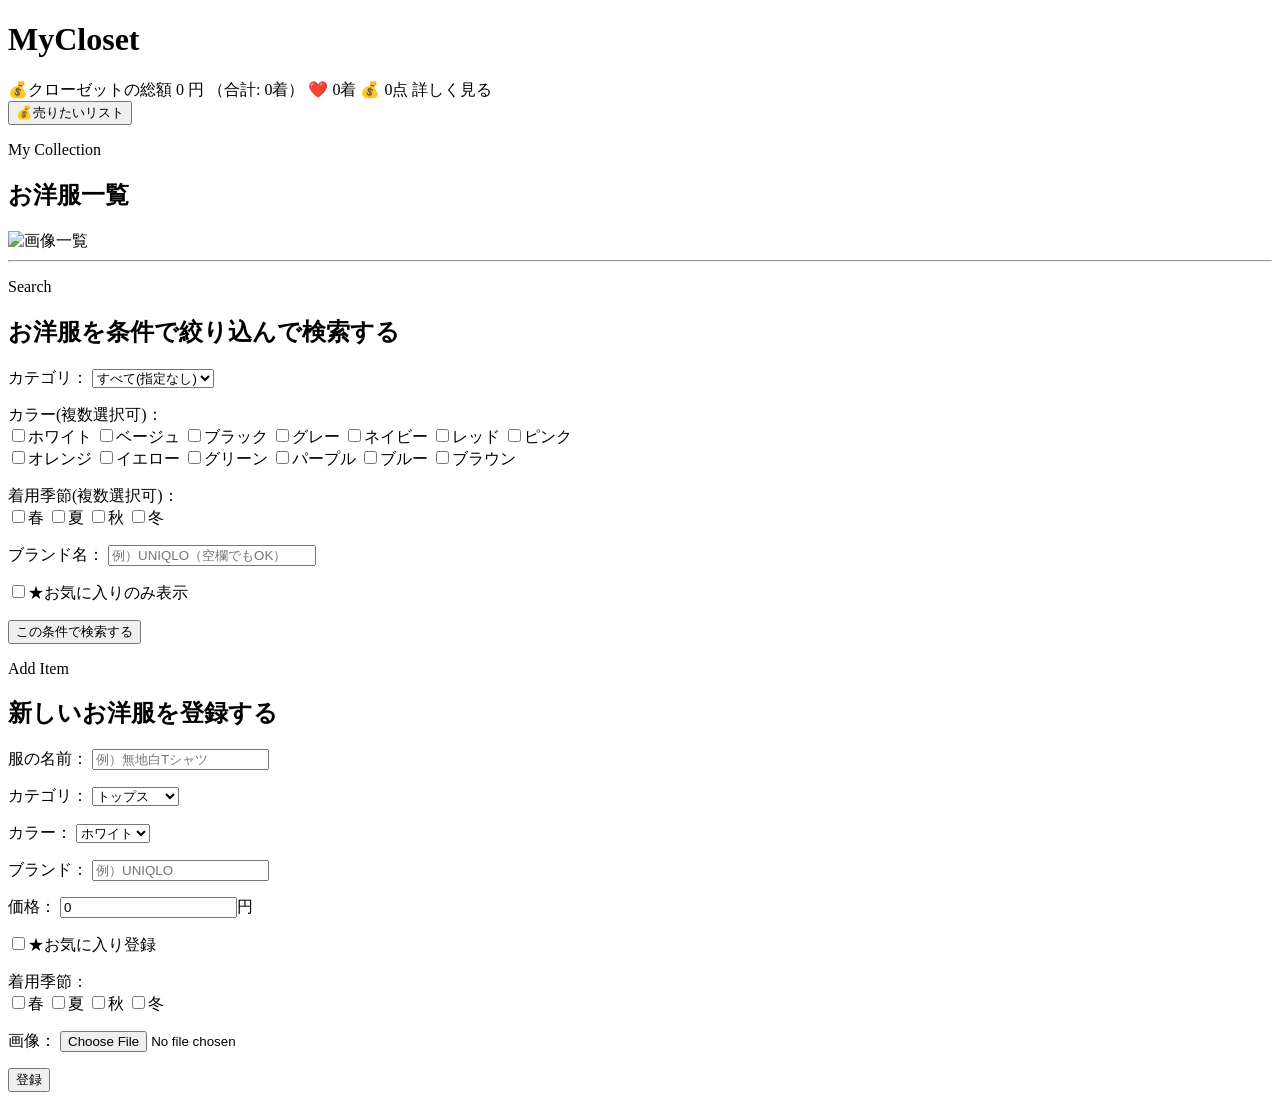
<file: src/main/resources/templates/index.html>
<!DOCTYPE html>
<html lang="ja" xmlns:th="http://www.thymeleaf.org">
<head>
<meta charset="UTF-8">
<link rel="stylesheet" th:href="@{/css/top.css}">
<title>トップページ</title>
</head>
<body>
	<header>
	<h1>MyCloset</h1>
	<!--display: inline-block: 横幅いっぱいに広がらず
	中の文字の長さに合わせて自動でコンパクトなサイズに-->
	<div class="closet-summary">
		<span class="summary-label">💰クローゼットの総額</span>

		<span class="summary-price" th:text="${totalPrice}">0</span>
		<span>円</span>

		<span>（合計:
			<span th:text="${totalCount}">0</span>着）
		</span>

		<span>❤️ <span th:text="${favoriteCount}">0</span>着</span>

		<span>💰 <span th:text="${sellCount}">0</span>点</span>

		<a th:href="@{/cloth/analyze}" class="summary-link">詳しく見る</a>
	</div>
	
	
	
<!--	<nav>タグ＝ページ移動のための大事なボタン-->
	<nav>
		<a th:href="@{/cloth/sell-list}">
		<button type="button">
			 💰売りたいリスト
		</button>
		</a>
	</nav>
	</header>
<!--1つ目の大きな div 箱：「お洋服一覧」というエリア全体を包む箱
	2つ目の小さな div 箱（th:each がついている方）： 服1着分のデータ（画像など）
	を1つのセットとして包む箱。服が3着ある＝この小さな箱が3個自動で出来る。-->
	
	<section class="closet-section">
		<div class="section-title">
			<p class="section-subtitle">My Collection</p>
			<h2>お洋服一覧</h2>
		</div>
<!--		th:each のおかげで、画像とボタンがセットで人数分用意される。-->
<div class="cloth-grid">
	<div class="cloth-card" th:each="cloth : ${clothes}">
<!--	max-width（最大の横幅）-->
<!--★ブラウザから /uploads/** というURLでアクセスが来たら、
	パソコン内の C:/Users/zd2U08/uploads/ フォルダの画像を見せてあげてね！」]
	=設定をWebMvcConfigurerでしてる 
	この設定で指定するURLの文字（/uploads）は自分で決められますが、
	決めたらHTML側もその名前に合わせる必要があります。-->
<!--@{/uploads/...} ：「/uploads/ というフォルダのURLを作ってね」-->
<!--@{  /URLの固定の部分/ {好きなあだ名} ( 好きなあだ名 = ${Javaの変数} )  }-->
<!--@{ ... } ：「今からURLを組み立てるよ！」の合図-->
<!--/uploads/ ：ここは全員共通の固定の文字-->
<!--{aaa} ：後から変数をはめ込むための「空箱」-->
<!--(aaa=${cloth.imageName}) ：「空箱 aaa に、DBから取ってきたファイル名を入れてね」という指示-->
<!--${cloth.imageName}=DBのimage_name受け取れる-->
	<a th:href="@{/cloth/detail/{id}(id=${cloth.id})}">		
	<img th:src="@{/uploads/{aaa}(aaa=${cloth.imageName})}" 
		alt="画像一覧"  />
	</a>

			</div>
		</div>
	</section>
	
	 <hr />
	
<!--	 <div> タグは「ただの透明な箱」＝が麺大きくブロック分けしたいとき使う
	画面のレイアウトを「左側エリア」と「右側エリア」に分けたいときやパーツをグループごとにガバッとまとめて四角い箱に入れたいときに使います-->
	 
<section class="form-section">
	<div class="section-title">
		<p class="section-subtitle">Search</p>
		<h2>お洋服を条件で絞り込んで検索する</h2>
	</div>
<!--onsubmit="...": 送信ボタンおされたら""の中身を実行してね(HTMLの決まり文句)-->
<!--return ...：関数の結果(true or false)をここに返してね、という命令(JSの決まり文句)-->
<!--validateSearchForm()：自由な関数名-->
<div class="form-card">
	<form action="/search" method="get" onsubmit="return validateSearchForm()">
		<p>
			<label>カテゴリ：</label>
				<select name="category">
<!--	value="": これが選ばれた時は、中身は空っぽ（指定なし）のデータを送る-->
					<option value="">すべて(指定なし)</option>
					<option value="tops">トップス</option>
					<option value="pants">パンツ</option>
					<option value="skirt">スカート</option>
					<option value="onepiece">ワンピース</option>						
					<option value="outer">アウター</option>
					<option value="shoes">シューズ</option>
					<option value="bag">バッグ</option>	
					<option value="others">その他</option>					
				</select>
		</p>
		<p>
			<label>カラー(複数選択可)：</label><br/>
<!--		全体を <label>〜</label> で囲むことで、「ホワイト」という文字を
			クリックしてもチェックボックスにチェックが入る-->
				<label><input type="checkbox" name="colors" value="white"/>ホワイト</label>
				<label><input type="checkbox" name="colors" value="beige" />ベージュ</label>
				<label><input type="checkbox" name="colors" value="black" />ブラック</label>
				<label><input type="checkbox" name="colors" value="gray" />グレー</label>
				<label><input type="checkbox" name="colors" value="navy" />ネイビー</label>
				<label><input type="checkbox" name="colors" value="red" />レッド</label>
				<label><input type="checkbox" name="colors" value="pink" />ピンク</label><br/>
				<label><input type="checkbox" name="colors" value="orange" />オレンジ</label>
				<label><input type="checkbox" name="colors" value="yellow" />イエロー</label>
				<label><input type="checkbox" name="colors" value="green" />グリーン</label>
				<label><input type="checkbox" name="colors" value="purple" />パープル</label>
				<label><input type="checkbox" name="colors" value="blue" />ブルー</label>
				<label><input type="checkbox" name="colors" value="brown" />ブラウン</label>																
		</p>
		<p>
			<label >着用季節(複数選択可)：</label><br/>
				<label><input type="checkbox" name="seasons" value="IsSpring" />春</label>
			     <label><input type="checkbox" name="seasons" value="IsSummer" />夏</label>
			     <label><input type="checkbox" name="seasons" value="IsAutumn" />秋</label>
			     <label><input type="checkbox" name="seasons" value="IsWinter" />冬</label>
		</p>
		<p>
			<label>ブランド名：</label>
			<input type="text" name="brand" placeholder="例）UNIQLO（空欄でもOK）"style="width: 200px;"  />
		</p>
		<p>
			<label >
				<input type="checkbox" name="isFavorite" value="true" />★お気に入りのみ表示
			</label>
		</p>
					
			<button type="submit">この条件で検索する</button>
		</form>
	 </div>
	</section>
	
	
	<section class="form-section">
		<div class="section-title">
			<p class="section-subtitle">Add Item</p>
	 	<h2>新しいお洋服を登録する</h2>
		</div>
<!--enctype="multipart/form-data" =文字だけじゃなくて画像ファイルも一緒に送る合図-->
<!--フォーム送信したときに /add というURLへ送る-->
	<div class="form-card">
		<form action="/add" method="post" enctype="multipart/form-data">
<!--	labelタグで囲むことによって入力画面やチェックボックス枠と文字を結び付け、どっちをクリックしても
		反応するようになる＝人間にとって「押しやすい親切な画面」にするために、文字とボタンをグループ化-->
			<p><label>服の名前：</label>
				<input type="text" name="name" placeholder="例）無地白Tシャツ"/>
			</p>
<!--		pタグ内は改行されない・<p> タグは「文章の段落」前後に少し広めの空白が自動で入る-->
			<p>
				<label>カテゴリ：</label>
				<select name="category">
					<option value="tops">トップス</option>
					<option value="pants">パンツ</option>
					<option value="skirt">スカート</option>
					<option value="onepiece">ワンピース</option>
					<option value="outer">アウター</option>
					<option value="shoes">シューズ</option>
					<option value="bag">バッグ</option>
					<option value="others">その他</option>
				</select>
			</p>
			<p>
				<label>カラー：</label>
				<select name="color">
					<option value="white">ホワイト</option>
					<option value="beige">ベージュ</option>
					<option value="black">ブラック</option>
					<option value="gray">グレー</option>
					<option value="navy">ネイビー</option>
					<option value="red">レッド</option>
					<option value="pink">ピンク</option>
					<option value="orange">オレンジ</option>
					<option value="yellow">イエロー</option>
					<option value="green">グリーン</option>
					<option value="purple">パープル</option>
					<option value="blue">ブルー</option>
					<option value="brown">ブラウン</option>
				</select>
			</p>
			<p>
				<label>ブランド：</label>
				<input type="text" name="brand" placeholder="例）UNIQLO"/>
			</p>
			<p>
				<label>価格：</label>
<!--	int priceだからここは数字のみ-->
				<input type="number"id="clothPrice" name="price" value="0" min="0"/>円
			</p>
			
			<p>
				<label>
					<input type="checkbox" name="favorite" value="true"/>★お気に入り登録
				</label>
			</p>
			<p>
				<label>着用季節：</label><br/>
<!--	value=trueはチェック入ったらtrueで送られる-->
				<label><input type="checkbox" name="spring" value="true"/>春</label>
				<label><input type="checkbox" name="summer" value="true"/>夏</label>
				<label><input type="checkbox" name="autumn" value="true"/>秋</label>
				<label><input type="checkbox" name="winter" value="true"/>冬</label>
			</p>
			<p>
				<label>画像：</label>
				<input type="file" name="clothImage" accept="image/*"required />
			</p>
	
			<p>
			<input type="submit" value="登録" />
			</p>
	
		</form>
	</div>
	</section>
	
	<script>
		//function：今から関数を作るというJSの宣言-
		function validateSearchForm(){
	//①画面から入力されたデータを集める
		
		//(1)selectタグの選ばれている値
		
		//const 〇〇: 変数作る宣言（JS）
		//★selectタグで、name属性がcategoryの要素を取得
		//'select[name="category"]'：selectタグ　かつ　name="category"を持つ要素
		//全体が 1つの文字列 だから、外側を ' ' で囲ってる (JavaScriptに対して「ここからここまでが、
		//探してほしいCSSの条件だよ」と伝える)
		//内側の " "（ダブル）：CSSのルールの中で「colors という名前（文字列）」を指定
		//document.querySelector(...): 「HTMLの中から指定の部品（タグ）を探して！」という命令
		//→JavaScriptが最初から持っている機能（メソッド）
		//document → HTML全体  
		//querySelector():最初に見つけた単一のオブジェクト取ってくる←document持ってるメソッド(JS)
		//.value：プロパティ＝そのオブジェクトが持っている「データ（中身）」
		//今選ばれている選択肢を抜き取ってcategoryという箱に入れてる（const category = select.value;）
		//→valueは単一オブジェクトに使える
		const category=document.querySelector('select[name="category"]').value;
		
		//(2)チェックボックスでチェックは入ってるものを全部集める
		
		//querySelectorAll():見つかったもの全部（要素の詰まったリスト)全部とってくる
		//:checked＝name="colors"からチェックがついてるものだけに絞れる
		//→JavaScript独自の機能ではなく、CSSのルール（セレクター）＝''のなかに書く
		const colors = document.querySelectorAll('input[name="colors"]:checked');
		/*テスト用： チェックされたものを1つずつ取り出して処理する
		colors.forEach(input => {
		    console.log(input.value); // これでチェックされた値が順番に表示される！
		});*/
		const seasons =document.querySelectorAll('input[name="seasons"]:checked');	
		
		//(3)文字入力欄（文字の前後の余計なスペースを .trim() で削る）
		//.trim()：文字列（テキスト）の「前後に勝手に入っちゃった不要なスペース(空白)を自動で消してくれるメソッド
		//→文字列専用のメソッドである （jsメソッド）
		const brand = document.querySelector('input[name="brand"]').value.trim();
		
		//(4)お気に入りのチェック状態
		const isFavorite = document.querySelector('input[name="isFavorite"]:checked');
		
	// 2. 「すべての条件が未入力・未選択」かどうかを判定する
		// && は「〜かつ〜」という意味です
		//===（厳密等価）：型も中身も完全に一致しているかを見る
		//.length：配列が空かどうかを調べるには、配列の長さ（要素の数）を見るの確実
		//category === "" ＝：カテゴリが未選択（空っぽ）
		//&& colors.length === 0 ：なおかつ、色のチェック件数が0件
		//&& seasons.length === 0 ＝：なおかつ、季節のチェック件数が0件
		//&& !isFavorite ：　なおかつ、お気に入りにチェックが入っていない（! は「〜ではない」の否定）
		if (category === "" && colors.length === 0 
			&& seasons.length === 0 && brand === "" && !isFavorite) {
				// ポップアップで警告を出す
				//alert() は JavaScriptのメソッド（関数）
				//関数（Function）： 命令をひとまとめにしたもの（例：○○() ）。
				//メソッド（Method）： オブジェクト（モノやデータ）に所属している関数のこと。
				alert("検索条件を最低1つは選択、または入力してください");
				//falseを返すと、Java（サーバー）への送信をストップします！
				return false;
			}
			//どれか1つでも入力されていれば、無事に検索を実行（送信）
			return true;
		}
	</script>
</body>
</html>
</file>
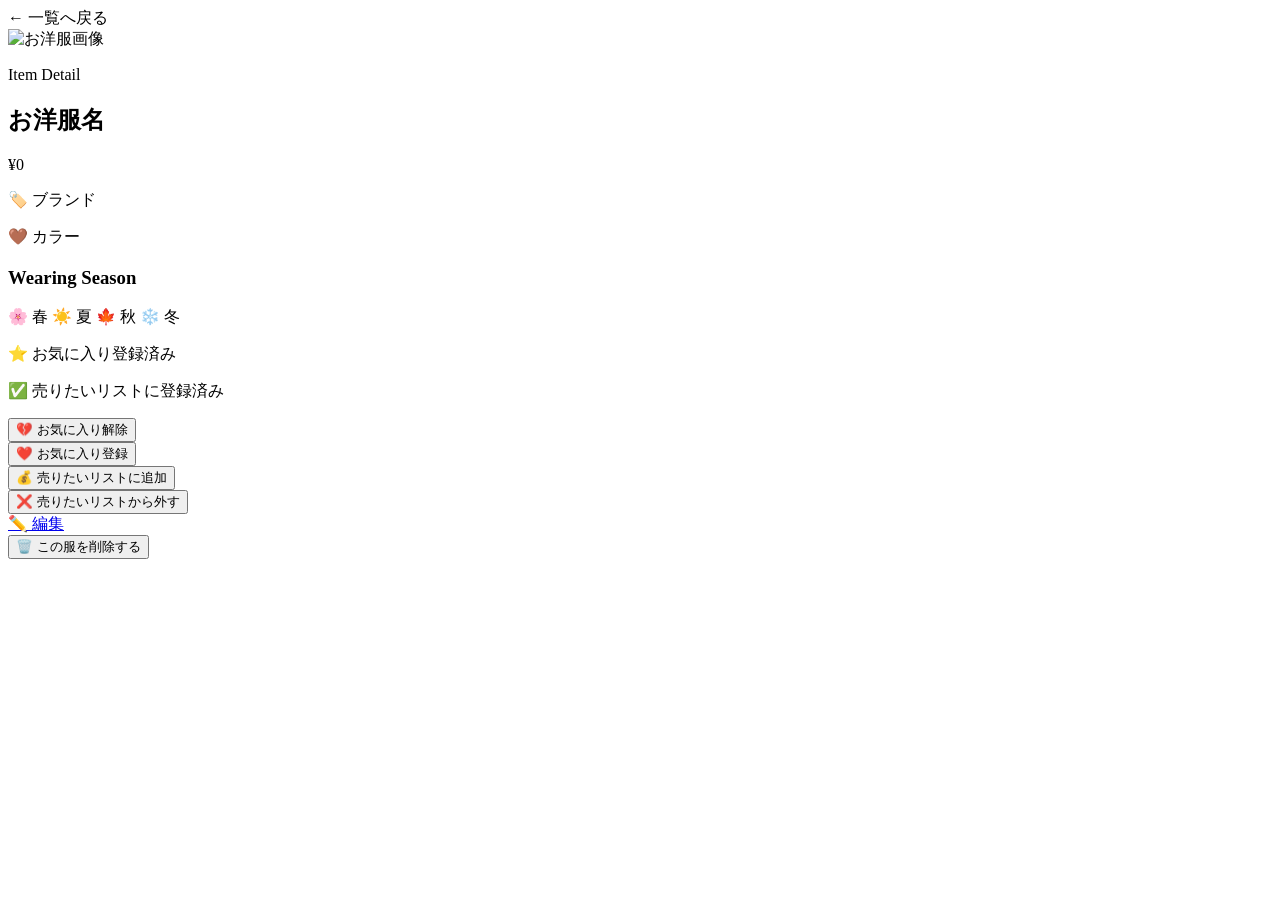
<file: src/main/resources/templates/cloth-detail.html>
<!DOCTYPE html>
<html lang="ja" xmlns:th="http://www.thymeleaf.org">
<head>
<meta charset="UTF-8">
<link rel="stylesheet" th:href="@{/css/detail.css}">
<title>服の詳細ページ</title>
</head>
<body>

	<div class="detail-page">

		<a th:href="@{/cloth}" class="back-link">← 一覧へ戻る</a>

		<section class="detail-card">

			<div class="image-area">
				<img th:src="@{/uploads/{img}(img=${cloth.imageName})}" alt="お洋服画像">
			</div>

			<div class="info-area">

				<p class="page-subtitle">Item Detail</p>
				<h1 th:text="${cloth.name}">お洋服名</h1>

				<div class="price">
					¥<span th:text="${cloth.price}">0</span>
				</div>

				<div class="info-list">
					<p>🏷️ <span>ブランド</span><strong th:text="${cloth.brand}"></strong></p>
					<p>🤎 <span>カラー</span><strong th:text="${cloth.color}"></strong></p>
				</div>

				<div class="season-box">
					<h3>Wearing Season</h3>
					<div class="season-tags">
						<span th:if="${cloth.spring}">🌸 春</span>
						<span th:if="${cloth.summer}">☀️ 夏</span>
						<span th:if="${cloth.autumn}">🍁 秋</span>
						<span th:if="${cloth.winter}">❄️ 冬</span>
					</div>
				</div>

				<p class="status-text" th:if="${cloth.favorite}">
					⭐ お気に入り登録済み
				</p>

				<p class="status-text" th:if="${cloth.sell}">
					✅ 売りたいリストに登録済み
				</p>

				<div class="button-area">

					<form th:if="${cloth.favorite}"
						  th:action="@{/cloth/unfavorite/{id}(id=${cloth.id})}"
						  method="post">
						<button type="submit" class="sub-btn">💔 お気に入り解除</button>
					</form>

					<form th:unless="${cloth.favorite}"
						  th:action="@{/cloth/favorite/{id}(id=${cloth.id})}"
						  method="post">
						<button type="submit" class="main-btn">❤️ お気に入り登録</button>
					</form>

					<form th:if="${!cloth.sell}"
						  th:action="@{/cloth/sell/{id}(id=${cloth.id})}"
						  method="post">
						<button type="submit" class="main-btn">💰 売りたいリストに追加</button>
					</form>

					<form th:if="${cloth.sell}"
						  th:action="@{/cloth/unsell/{id}(id=${cloth.id})}"
						  method="post">
						<button type="submit" class="sub-btn">❌ 売りたいリストから外す</button>
					</form>

					<a href="#" class="edit-link">✏️ 編集</a>

					<form th:action="@{/delete/{id}(id=${cloth.id})}"
						  method="post"
						  onsubmit="return confirm('本当に削除しますか？')">
						<button type="submit" class="delete-btn">🗑️ この服を削除する</button>
					</form>

				</div>

			</div>

		</section>

	</div>

</body>
</html>
</file>
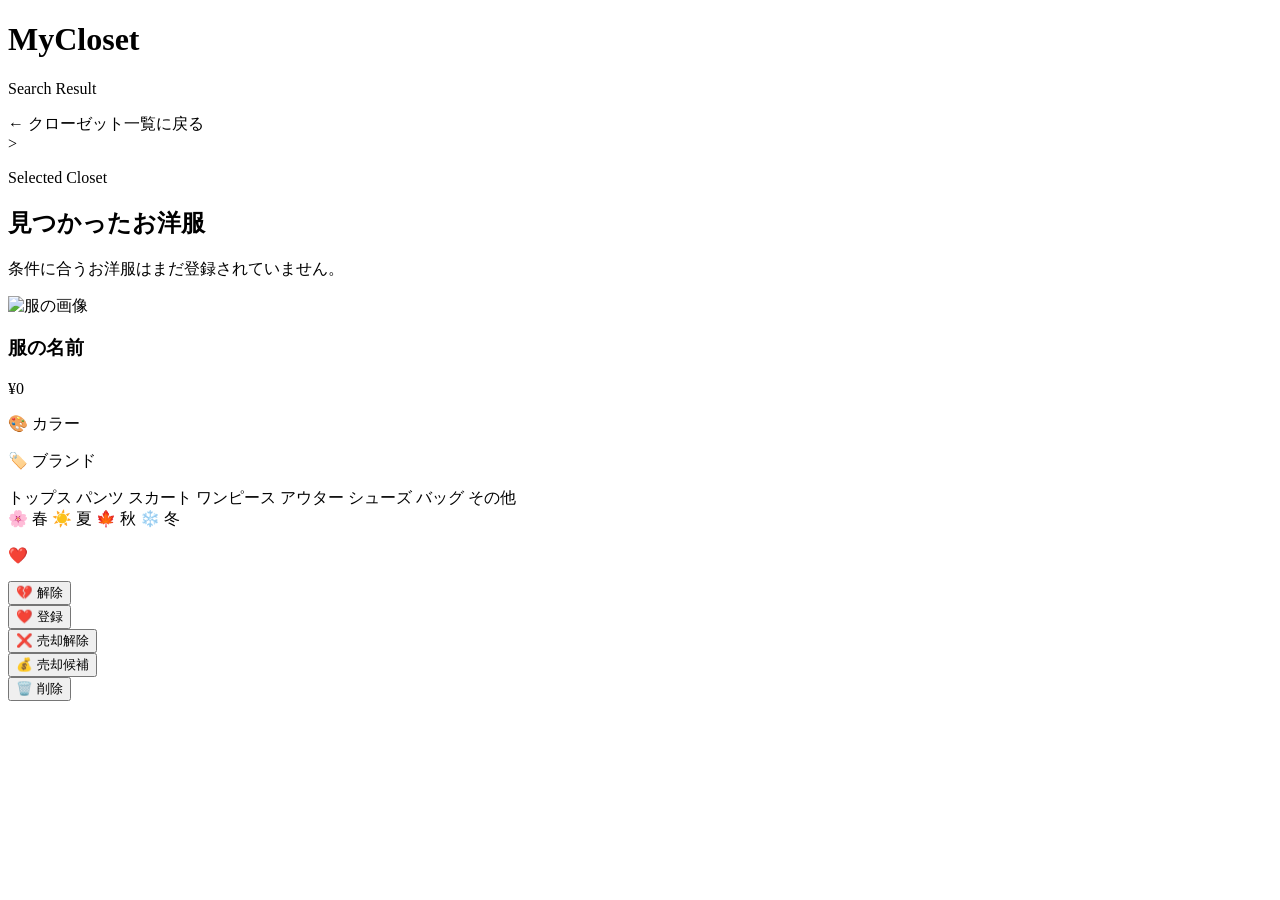
<file: src/main/resources/templates/search-result.html>
<!DOCTYPE html>
<html lang="ja" xmlns:th="http://www.thymeleaf.org">
<head>
<link rel="stylesheet" th:href="@{/css/search.css}">
<meta charset="UTF-8">
<title>検索結果一覧</title>
</head>
<body>
	<header class="result-header">
		<h1>MyCloset</h1>
		<p>Search Result</p>
<!--	nav =(ナビゲーション：ページ移動の案内所）-->
	<nav>
	<a th:href="@{/cloth}" class="back-btn">← クローゼット一覧に戻る</a>
	</nav>>
	</header>

<section class="result-section">
	<div  class="section-title">
	<p class="section-subtitle">Selected Closet</p>
		<h2>見つかったお洋服</h2>
	</div>
<!--th:if="..."：条件が正しい(true)=この<div>全体を表示する-->
<!--${#lists.isEmpty(clothes)}：clothes(服のリストデータ)が空(empty)かどうかをチェック-->
<!--	#lists=Thymeleafが最初から用意してくれている(ユーティリティオブジェクト)-->
<!--　　${}=model.addAttribute("clothes", ...)のclothes表示のため-->
	<div class="empty-card" th:if="${#lists.isEmpty(clothes)}">
		<p>条件に合うお洋服はまだ登録されていません。</p>
	</div>
<!-- th:unless="..."：th:ifの真逆で、条件が「成り立たない(false)」時表示-->
<!--もし服のリストが空っぽではない（＝データが1件以上ある）なら、以下の処理をする」-->
	<div class="result-grid" th:unless="${#lists.isEmpty(clothes)}">
<!--	th:each="個別名 : ${リスト名}"：javaでいうfor文（繰り返し処理-->
	<div class="result-card" th:each="cloth : ${clothes}">

<!--	ブラウザ（ChromeやSafariなど）に対して、「この画像が欲しければ、
		このURL（住所）にアクセスして画像をとってきてね」と指示を出している-->
		<a th:href="@{/cloth/detail/{id}(id=${cloth.id})}" class="image-link">
		<img th:src="@{/uploads/{aaa}(aaa=${cloth.imageName})}" alt="服の画像">
		</a>
		
	<div class="card-info">
		<h3>
			<span th:text="${cloth.name}">服の名前</span>
		</h3>

		<p class="price">
			¥<span th:text="${cloth.price}">0</span>
		</p>

						<div class="mini-info">
							<p>🎨 <span th:text="${cloth.color}">カラー</span></p>
							<p>🏷️ <span th:text="${cloth.brand}">ブランド</span></p>
						</div>

						<div class="tag-area">
							<span th:if="${cloth.category == 'tops'}">トップス</span>
							<span th:if="${cloth.category == 'pants'}">パンツ</span>
							<span th:if="${cloth.category == 'skirt'}">スカート</span>
							<span th:if="${cloth.category == 'onepiece'}">ワンピース</span>
							<span th:if="${cloth.category == 'outer'}">アウター</span>
							<span th:if="${cloth.category == 'shoes'}">シューズ</span>
							<span th:if="${cloth.category == 'bag'}">バッグ</span>
							<span th:if="${cloth.category == 'others'}">その他</span>
						</div>

						<div class="season-tags">
							<span th:if="${cloth.spring}">🌸 春</span>
							<span th:if="${cloth.summer}">☀️ 夏</span>
							<span th:if="${cloth.autumn}">🍁 秋</span>
							<span th:if="${cloth.winter}">❄️ 冬</span>
						</div>

						<p class="favorite-text">
							❤️ <span th:text="${cloth.favorite ? 'お気に入り登録済み' : '未登録'}"></span>
						</p>

						<div class="button-area">

							<form th:if="${cloth.favorite}"
								  th:action="@{/cloth/unfavorite/{id}(id=${cloth.id})}"
								  method="post">
								<button type="submit" class="sub-btn">💔 解除</button>
							</form>

							<form th:unless="${cloth.favorite}"
								  th:action="@{/cloth/favorite/{id}(id=${cloth.id})}"
								  method="post">
								<button type="submit" class="main-btn">❤️ 登録</button>
							</form>

							<form th:if="${cloth.sell}"
								  th:action="@{/cloth/unsell/{id}(id=${cloth.id})}"
								  method="post">
								<button type="submit" class="sub-btn">❌ 売却解除</button>
							</form>

							<form th:unless="${cloth.sell}"
								  th:action="@{/cloth/sell/{id}(id=${cloth.id})}"
								  method="post">
								<button type="submit" class="main-btn">💰 売却候補</button>
							</form>

							<form th:action="@{/delete/{id}(id=${cloth.id})}"
								  method="post"
								  onsubmit="return confirm('本当に削除しますか？')">
								<button type="submit" class="delete-btn">🗑️ 削除</button>
							</form>

						</div>
					</div>
				</div>
			</div>
		</section>

		</body>
</file>
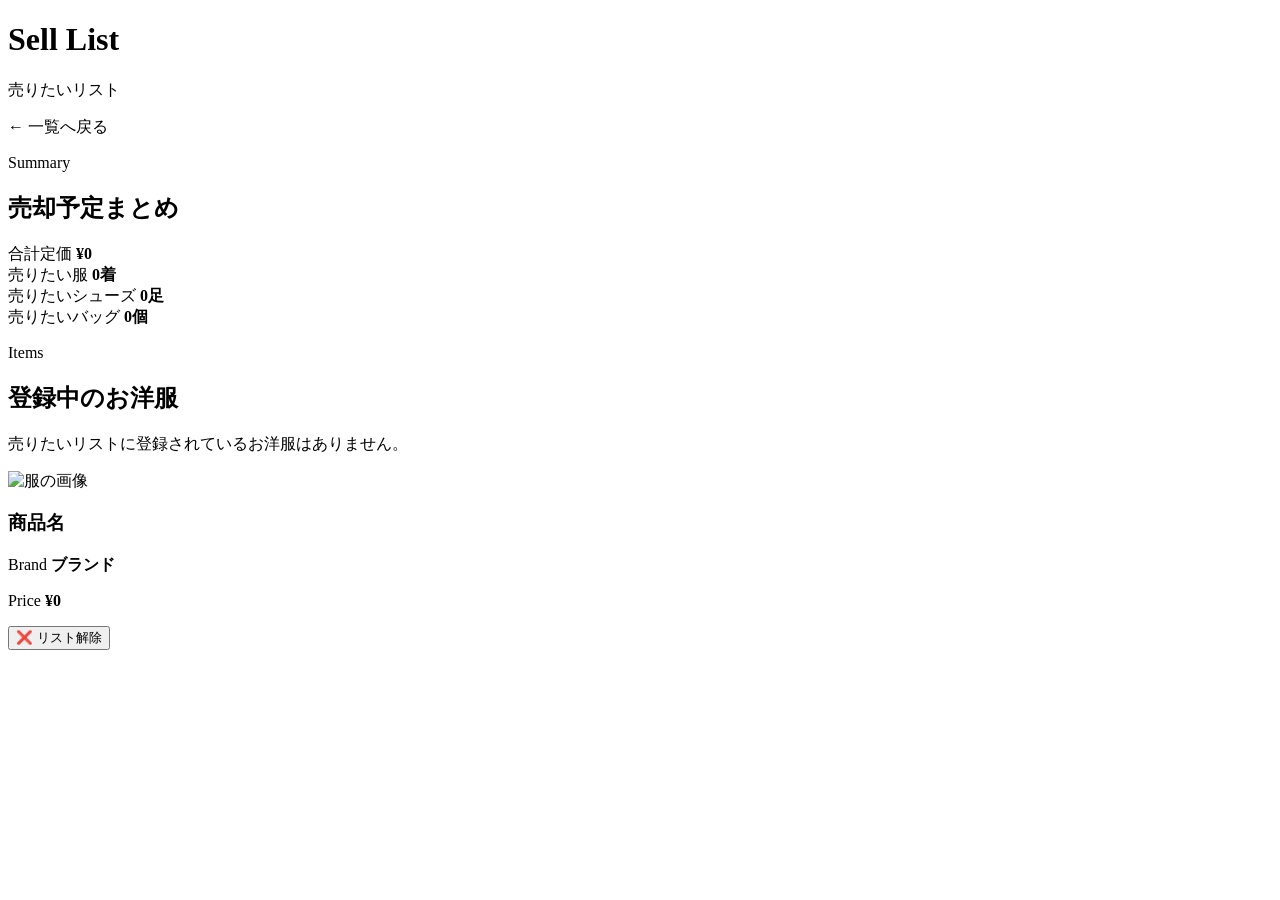
<file: src/main/resources/templates/sell-list.html>
<!DOCTYPE html>
<html lang="ja" xmlns:th="http://www.thymeleaf.org">
<head>
<meta charset="UTF-8">
<link rel="stylesheet" th:href="@{/css/sell-list.css}">
<title>売りたいリスト</title>
</head>
<body>


	<header class="sell-header">
		<h1>Sell List</h1>
		<p>売りたいリスト</p>
		<a th:href="@{/cloth}" class="back-link">← 一覧へ戻る</a>
	</header>

	<main class="sell-page">

		<section class="summary-card">
			<div class="section-title">
				<p class="section-subtitle">Summary</p>
				<h2>売却予定まとめ</h2>
			</div>

			<div class="summary-grid">
				<div class="summary-item">
					<span>合計定価</span>
					<strong>¥<span th:text="${totalPrice}">0</span></strong>
				</div>

				<div class="summary-item" th:if="${topsCount > 0}">
					<span>売りたい服</span>
					<strong><span th:text="${topsCount}">0</span>着</strong>
				</div>

				<div class="summary-item" th:if="${shoesCount > 0}">
					<span>売りたいシューズ</span>
					<strong><span th:text="${shoesCount}">0</span>足</strong>
				</div>

				<div class="summary-item" th:if="${bagCount > 0}">
					<span>売りたいバッグ</span>
					<strong><span th:text="${bagCount}">0</span>個</strong>
				</div>
			</div>
		</section>

		<section class="sell-section">
			<div class="section-title">
				<p class="section-subtitle">Items</p>
				<h2>登録中のお洋服</h2>
			</div>

			<div class="empty-card" th:if="${#lists.isEmpty(sellClothes)}">
				<p>売りたいリストに登録されているお洋服はありません。</p>
			</div>

			<div class="sell-grid" th:unless="${#lists.isEmpty(sellClothes)}">
				<div class="sell-card" th:each="cloth : ${sellClothes}">

					<a th:href="@{/cloth/detail/{id}(id=${cloth.id})}">
						<img th:src="@{/uploads/{img}(img=${cloth.imageName})}" alt="服の画像">
					</a>

					<div class="sell-info">
						<h3 th:text="${cloth.name}">商品名</h3>

						<p>
							<span>Brand</span>
							<strong th:text="${cloth.brand}">ブランド</strong>
						</p>

						<p>
							<span>Price</span>
							<strong>¥<span th:text="${cloth.price}">0</span></strong>
						</p>

						<form th:action="@{/cloth/sell-list/unsell/{id}(id=${cloth.id})}"
							  method="post">
							<button type="submit">❌ リスト解除</button>
						</form>
					</div>

				</div>
			</div>
		</section>

	</main>

	</body>
</file>
